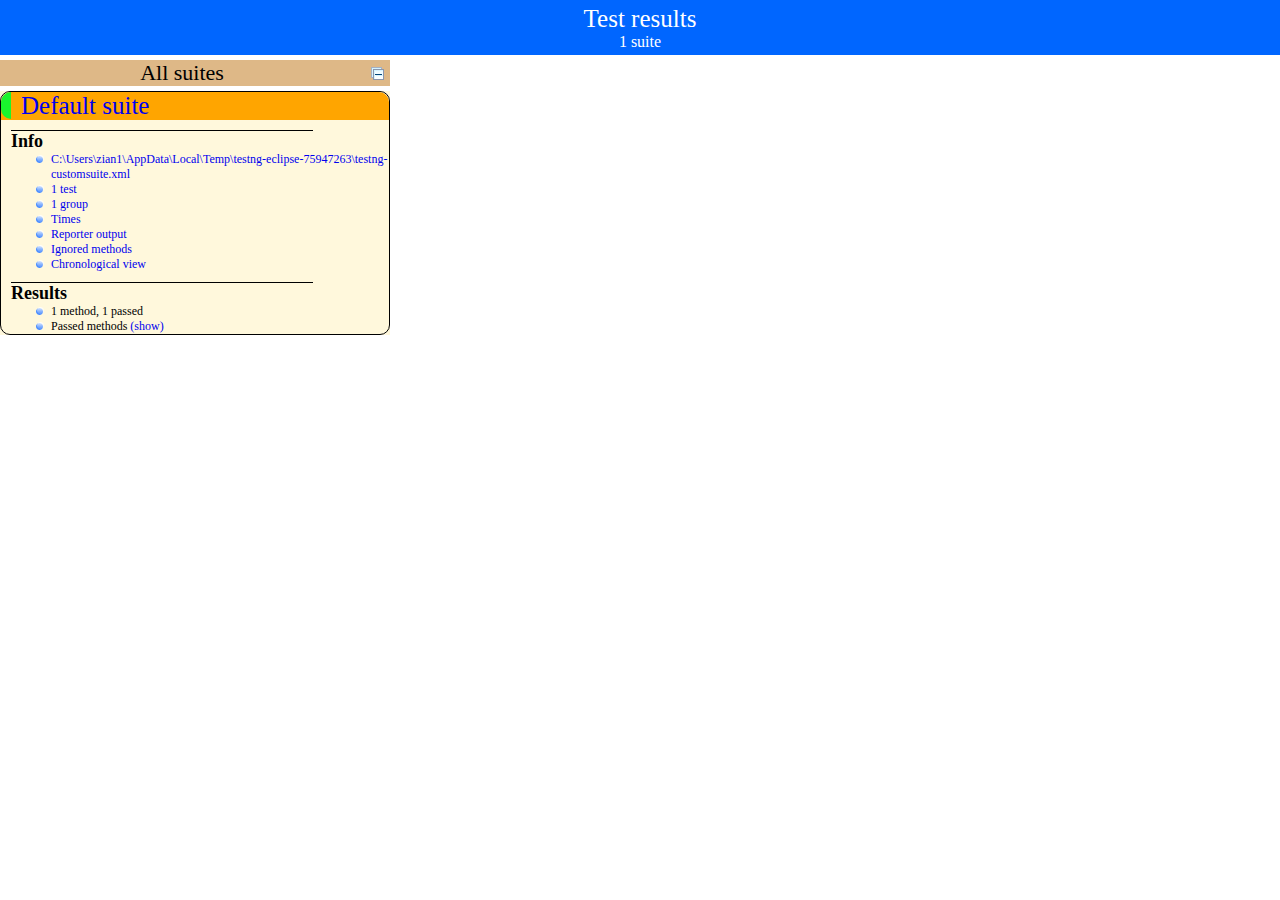
<file: Cucumber_Maven_Demo/test-output/index.html>
<!DOCTYPE html>

<html>
  <head>
  <meta charset='utf-8'>
  <title>TestNG reports</title>

    <link type="text/css" href="testng-reports.css" rel="stylesheet" />  
    <script type="text/javascript" src="jquery-1.7.1.min.js"></script>
    <script type="text/javascript" src="testng-reports.js"></script>
    <script type="text/javascript" src="https://www.google.com/jsapi"></script>
    <script type='text/javascript'>
      google.load('visualization', '1', {packages:['table']});
      google.setOnLoadCallback(drawTable);
      var suiteTableInitFunctions = new Array();
      var suiteTableData = new Array();
    </script>
    <!--
      <script type="text/javascript" src="jquery-ui/js/jquery-ui-1.8.16.custom.min.js"></script>
     -->
  </head>

  <body>
    <div class="top-banner-root">
      <span class="top-banner-title-font">Test results</span>
      <br/>
      <span class="top-banner-font-1">1 suite</span>
    </div> <!-- top-banner-root -->
    <div class="navigator-root">
      <div class="navigator-suite-header">
        <span>All suites</span>
        <a href="#" class="collapse-all-link" title="Collapse/expand all the suites">
          <img class="collapse-all-icon" src="collapseall.gif">
          </img> <!-- collapse-all-icon -->
        </a> <!-- collapse-all-link -->
      </div> <!-- navigator-suite-header -->
      <div class="suite">
        <div class="rounded-window">
          <div class="suite-header light-rounded-window-top">
            <a href="#" class="navigator-link" panel-name="suite-Default_suite">
              <span class="suite-name border-passed">Default suite</span>
            </a> <!-- navigator-link -->
          </div> <!-- suite-header light-rounded-window-top -->
          <div class="navigator-suite-content">
            <div class="suite-section-title">
              <span>Info</span>
            </div> <!-- suite-section-title -->
            <div class="suite-section-content">
              <ul>
                <li>
                  <a href="#" class="navigator-link " panel-name="test-xml-Default_suite">
                    <span>C:\Users\zian1\AppData\Local\Temp\testng-eclipse-75947263\testng-customsuite.xml</span>
                  </a> <!-- navigator-link  -->
                </li>
                <li>
                  <a href="#" class="navigator-link " panel-name="testlist-Default_suite">
                    <span class="test-stats">1 test</span>
                  </a> <!-- navigator-link  -->
                </li>
                <li>
                  <a href="#" class="navigator-link " panel-name="group-Default_suite">
                    <span>1 group</span>
                  </a> <!-- navigator-link  -->
                </li>
                <li>
                  <a href="#" class="navigator-link " panel-name="times-Default_suite">
                    <span>Times</span>
                  </a> <!-- navigator-link  -->
                </li>
                <li>
                  <a href="#" class="navigator-link " panel-name="reporter-Default_suite">
                    <span>Reporter output</span>
                  </a> <!-- navigator-link  -->
                </li>
                <li>
                  <a href="#" class="navigator-link " panel-name="ignored-methods-Default_suite">
                    <span>Ignored methods</span>
                  </a> <!-- navigator-link  -->
                </li>
                <li>
                  <a href="#" class="navigator-link " panel-name="chronological-Default_suite">
                    <span>Chronological view</span>
                  </a> <!-- navigator-link  -->
                </li>
              </ul>
            </div> <!-- suite-section-content -->
            <div class="result-section">
              <div class="suite-section-title">
                <span>Results</span>
              </div> <!-- suite-section-title -->
              <div class="suite-section-content">
                <ul>
                  <li>
                    <span class="method-stats">1 method,   1 passed</span>
                  </li>
                  <li>
                    <span class="method-list-title passed">Passed methods</span>
                    <span class="show-or-hide-methods passed">
                      <a href="#" panel-name="suite-Default_suite" class="hide-methods passed suite-Default_suite"> (hide)</a> <!-- hide-methods passed suite-Default_suite -->
                      <a href="#" panel-name="suite-Default_suite" class="show-methods passed suite-Default_suite"> (show)</a> <!-- show-methods passed suite-Default_suite -->
                    </span>
                    <div class="method-list-content passed suite-Default_suite">
                      <span>
                        <img width="3%" src="passed.png"/>
                        <a href="#" class="method navigator-link" panel-name="suite-Default_suite" title="cucumber.runner.TestRunnerDemo" hash-for-method="feature(Write Shopping Review)">feature(Write Shopping Review)</a> <!-- method navigator-link -->
                      </span>
                      <br/>
                    </div> <!-- method-list-content passed suite-Default_suite -->
                  </li>
                </ul>
              </div> <!-- suite-section-content -->
            </div> <!-- result-section -->
          </div> <!-- navigator-suite-content -->
        </div> <!-- rounded-window -->
      </div> <!-- suite -->
    </div> <!-- navigator-root -->
    <div class="wrapper">
      <div class="main-panel-root">
        <div panel-name="suite-Default_suite" class="panel Default_suite">
          <div class="suite-Default_suite-class-passed">
            <div class="main-panel-header rounded-window-top">
              <img src="passed.png"/>
              <span class="class-name">cucumber.runner.TestRunnerDemo</span>
            </div> <!-- main-panel-header rounded-window-top -->
            <div class="main-panel-content rounded-window-bottom">
              <div class="method">
                <div class="method-content">
                  <a name="feature(Write Shopping Review)">
                  </a> <!-- feature(Write Shopping Review) -->
                  <span class="method-name">feature</span>
                  <span class="parameters">(Write Shopping Review)</span>
                  <em>
(Runs Cucumber Feature)                  </em>
                </div> <!-- method-content -->
              </div> <!-- method -->
            </div> <!-- main-panel-content rounded-window-bottom -->
          </div> <!-- suite-Default_suite-class-passed -->
        </div> <!-- panel Default_suite -->
        <div panel-name="test-xml-Default_suite" class="panel">
          <div class="main-panel-header rounded-window-top">
            <span class="header-content">C:\Users\zian1\AppData\Local\Temp\testng-eclipse-75947263\testng-customsuite.xml</span>
          </div> <!-- main-panel-header rounded-window-top -->
          <div class="main-panel-content rounded-window-bottom">
            <pre>
&lt;?xml version=&quot;1.0&quot; encoding=&quot;UTF-8&quot;?&gt;
&lt;!DOCTYPE suite SYSTEM &quot;http://testng.org/testng-1.0.dtd&quot;&gt;
&lt;suite guice-stage=&quot;DEVELOPMENT&quot; name=&quot;Default suite&quot;&gt;
  &lt;test verbose=&quot;2&quot; name=&quot;Default test&quot;&gt;
    &lt;classes&gt;
      &lt;class name=&quot;cucumber.runner.TestRunnerDemo&quot;/&gt;
    &lt;/classes&gt;
  &lt;/test&gt; &lt;!-- Default test --&gt;
&lt;/suite&gt; &lt;!-- Default suite --&gt;
            </pre>
          </div> <!-- main-panel-content rounded-window-bottom -->
        </div> <!-- panel -->
        <div panel-name="testlist-Default_suite" class="panel">
          <div class="main-panel-header rounded-window-top">
            <span class="header-content">Tests for Default suite</span>
          </div> <!-- main-panel-header rounded-window-top -->
          <div class="main-panel-content rounded-window-bottom">
            <ul>
              <li>
                <span class="test-name">Default test (1 class)</span>
              </li>
            </ul>
          </div> <!-- main-panel-content rounded-window-bottom -->
        </div> <!-- panel -->
        <div panel-name="group-Default_suite" class="panel">
          <div class="main-panel-header rounded-window-top">
            <span class="header-content">Groups for Default suite</span>
          </div> <!-- main-panel-header rounded-window-top -->
          <div class="main-panel-content rounded-window-bottom">
            <div class="test-group">
              <span class="test-group-name">cucumber</span>
              <br/>
              <div class="method-in-group">
                <span class="method-in-group-name">feature</span>
                <br/>
              </div> <!-- method-in-group -->
            </div> <!-- test-group -->
          </div> <!-- main-panel-content rounded-window-bottom -->
        </div> <!-- panel -->
        <div panel-name="times-Default_suite" class="panel">
          <div class="main-panel-header rounded-window-top">
            <span class="header-content">Times for Default suite</span>
          </div> <!-- main-panel-header rounded-window-top -->
          <div class="main-panel-content rounded-window-bottom">
            <div class="times-div">
              <script type="text/javascript">
suiteTableInitFunctions.push('tableData_Default_suite');
function tableData_Default_suite() {
var data = new google.visualization.DataTable();
data.addColumn('number', 'Number');
data.addColumn('string', 'Method');
data.addColumn('string', 'Class');
data.addColumn('number', 'Time (ms)');
data.addRows(1);
data.setCell(0, 0, 0)
data.setCell(0, 1, 'feature')
data.setCell(0, 2, 'cucumber.runner.TestRunnerDemo')
data.setCell(0, 3, 30396);
window.suiteTableData['Default_suite']= { tableData: data, tableDiv: 'times-div-Default_suite'}
return data;
}
              </script>
              <span class="suite-total-time">Total running time: 30 seconds</span>
              <div id="times-div-Default_suite">
              </div> <!-- times-div-Default_suite -->
            </div> <!-- times-div -->
          </div> <!-- main-panel-content rounded-window-bottom -->
        </div> <!-- panel -->
        <div panel-name="reporter-Default_suite" class="panel">
          <div class="main-panel-header rounded-window-top">
            <span class="header-content">Reporter output for Default suite</span>
          </div> <!-- main-panel-header rounded-window-top -->
          <div class="main-panel-content rounded-window-bottom">
          </div> <!-- main-panel-content rounded-window-bottom -->
        </div> <!-- panel -->
        <div panel-name="ignored-methods-Default_suite" class="panel">
          <div class="main-panel-header rounded-window-top">
            <span class="header-content">0 ignored methods</span>
          </div> <!-- main-panel-header rounded-window-top -->
          <div class="main-panel-content rounded-window-bottom">
          </div> <!-- main-panel-content rounded-window-bottom -->
        </div> <!-- panel -->
        <div panel-name="chronological-Default_suite" class="panel">
          <div class="main-panel-header rounded-window-top">
            <span class="header-content">Methods in chronological order</span>
          </div> <!-- main-panel-header rounded-window-top -->
          <div class="main-panel-content rounded-window-bottom">
            <div class="chronological-class">
              <div class="chronological-class-name">cucumber.runner.TestRunnerDemo</div> <!-- chronological-class-name -->
              <div class="configuration-class before">
                <span class="method-name">setUpClass</span>
                <span class="method-start">0 ms</span>
              </div> <!-- configuration-class before -->
              <div class="test-method">
                <span class="method-name">feature(Write Shopping Review)</span>
                <span class="method-start">640 ms</span>
              </div> <!-- test-method -->
              <div class="configuration-class after">
                <span class="method-name">tearDownClass</span>
                <span class="method-start">31038 ms</span>
              </div> <!-- configuration-class after -->
          </div> <!-- main-panel-content rounded-window-bottom -->
        </div> <!-- panel -->
      </div> <!-- main-panel-root -->
    </div> <!-- wrapper -->
  </body>
</html>
</file>
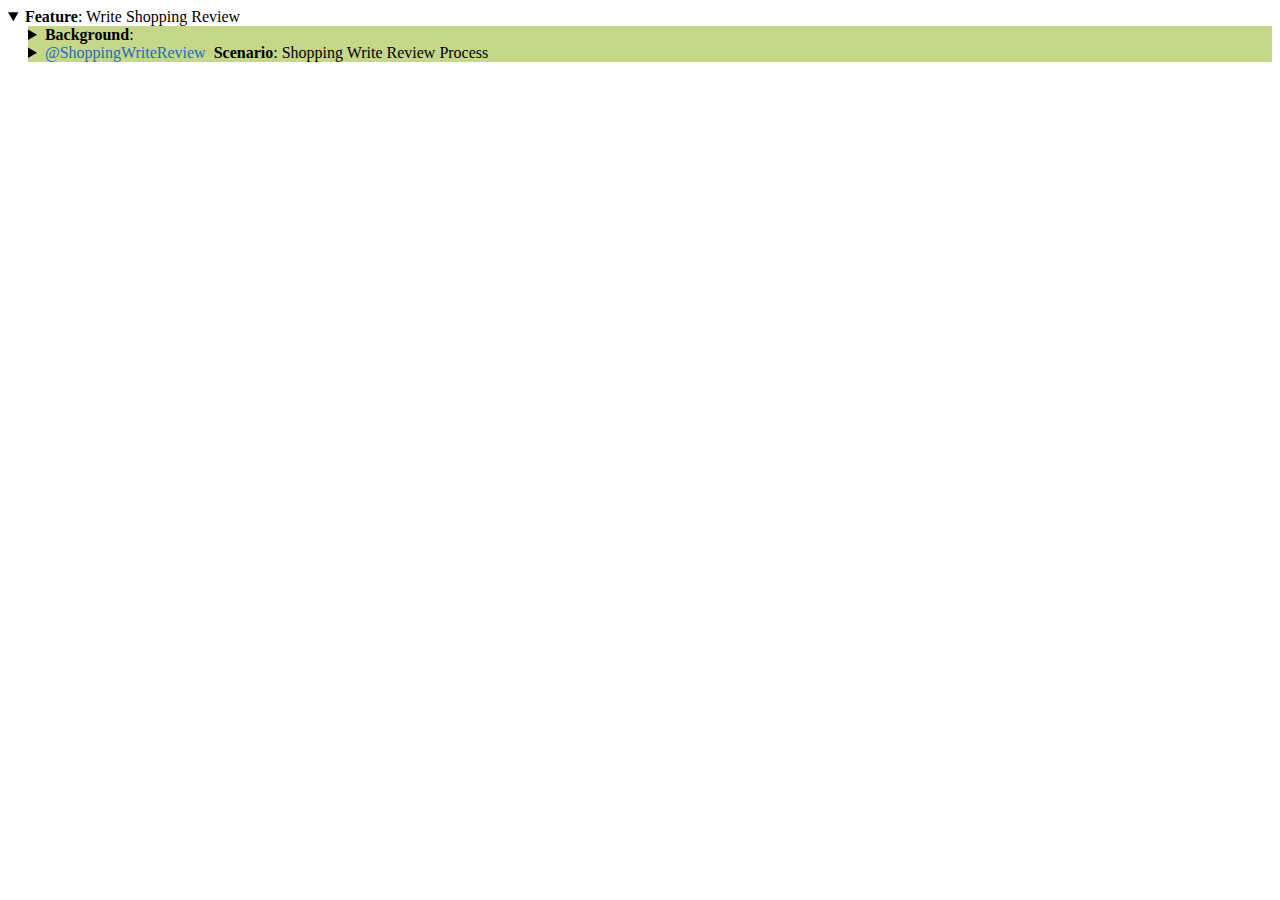
<file: Cucumber_Maven_Demo/Reports/cucumber-pretty/index.html>
<!DOCTYPE html>
<html>
  <head>
    <meta charset="utf-8">
    <title>Cucumber Features</title>
    <link href="style.css" rel="stylesheet">
    <script src="jquery-1.8.2.min.js"></script>
    <script src="formatter.js"></script>
    <script src="report.js"></script>
  </head>
  <body>
    <div class="cucumber-report"></div>
  </body>
</html>
</file>
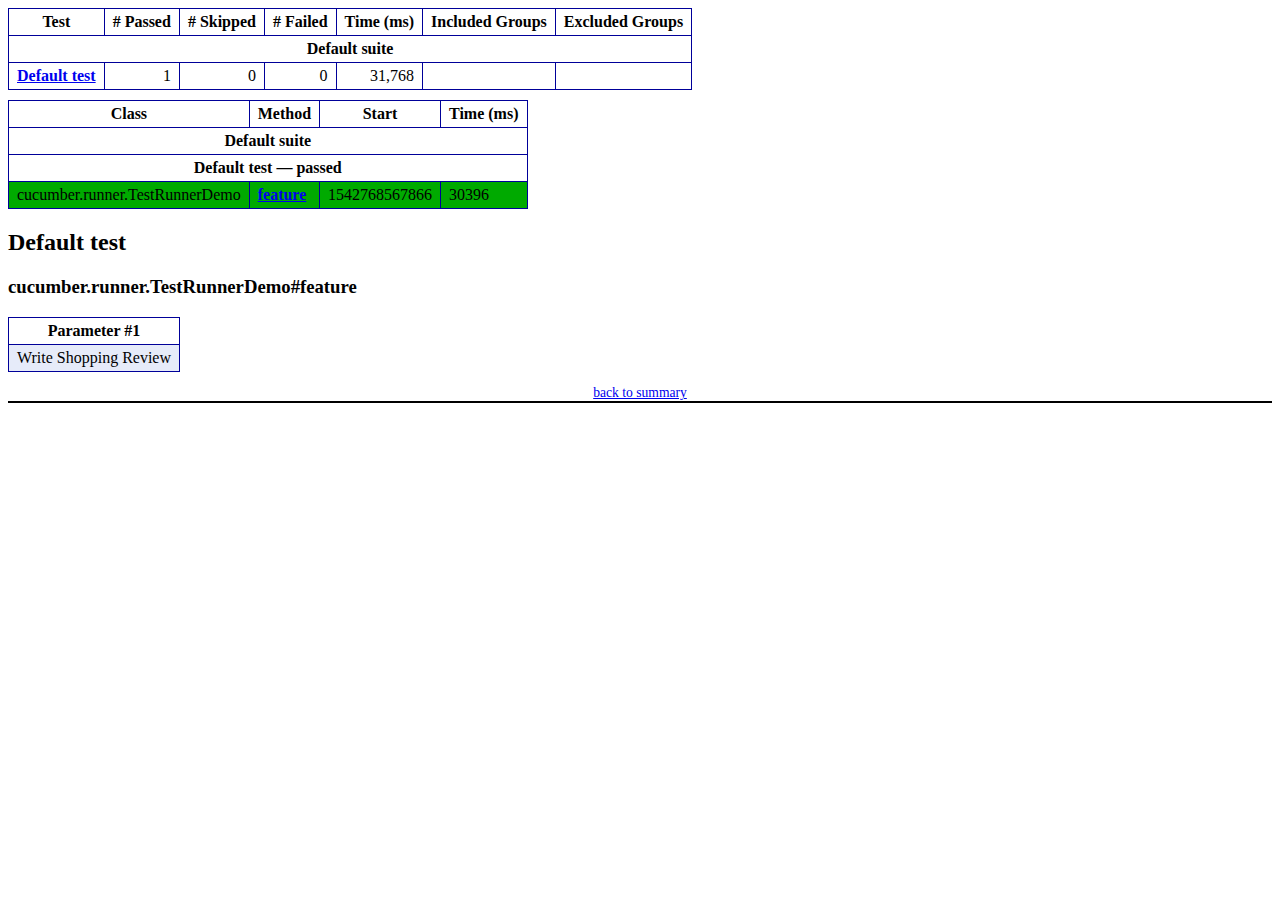
<file: Cucumber_Maven_Demo/test-output/emailable-report.html>
<!DOCTYPE html PUBLIC "-//W3C//DTD XHTML 1.1//EN" "http://www.w3.org/TR/xhtml11/DTD/xhtml11.dtd">
<html xmlns="http://www.w3.org/1999/xhtml"><head><title>TestNG Report</title><style type="text/css">table {margin-bottom:10px;border-collapse:collapse;empty-cells:show}th,td {border:1px solid #009;padding:.25em .5em}th {vertical-align:bottom}td {vertical-align:top}table a {font-weight:bold}.stripe td {background-color: #E6EBF9}.num {text-align:right}.passedodd td {background-color: #3F3}.passedeven td {background-color: #0A0}.skippedodd td {background-color: #DDD}.skippedeven td {background-color: #CCC}.failedodd td,.attn {background-color: #F33}.failedeven td,.stripe .attn {background-color: #D00}.stacktrace {white-space:pre;font-family:monospace}.totop {font-size:85%;text-align:center;border-bottom:2px solid #000}</style></head><body><table><tr><th>Test</th><th># Passed</th><th># Skipped</th><th># Failed</th><th>Time (ms)</th><th>Included Groups</th><th>Excluded Groups</th></tr><tr><th colspan="7">Default suite</th></tr><tr><td><a href="#t0">Default test</a></td><td class="num">1</td><td class="num">0</td><td class="num">0</td><td class="num">31,768</td><td></td><td></td></tr></table><table><thead><tr><th>Class</th><th>Method</th><th>Start</th><th>Time (ms)</th></tr></thead><tbody><tr><th colspan="4">Default suite</th></tr></tbody><tbody id="t0"><tr><th colspan="4">Default test &#8212; passed</th></tr><tr class="passedeven"><td rowspan="1">cucumber.runner.TestRunnerDemo</td><td><a href="#m0">feature</a></td><td rowspan="1">1542768567866</td><td rowspan="1">30396</td></tr></tbody></table><h2>Default test</h2><h3 id="m0">cucumber.runner.TestRunnerDemo#feature</h3><table class="result"><tr class="param"><th>Parameter #1</th></tr><tr class="param stripe"><td>Write Shopping Review</td></tr></table><p class="totop"><a href="#summary">back to summary</a></p></body></html>
</file>
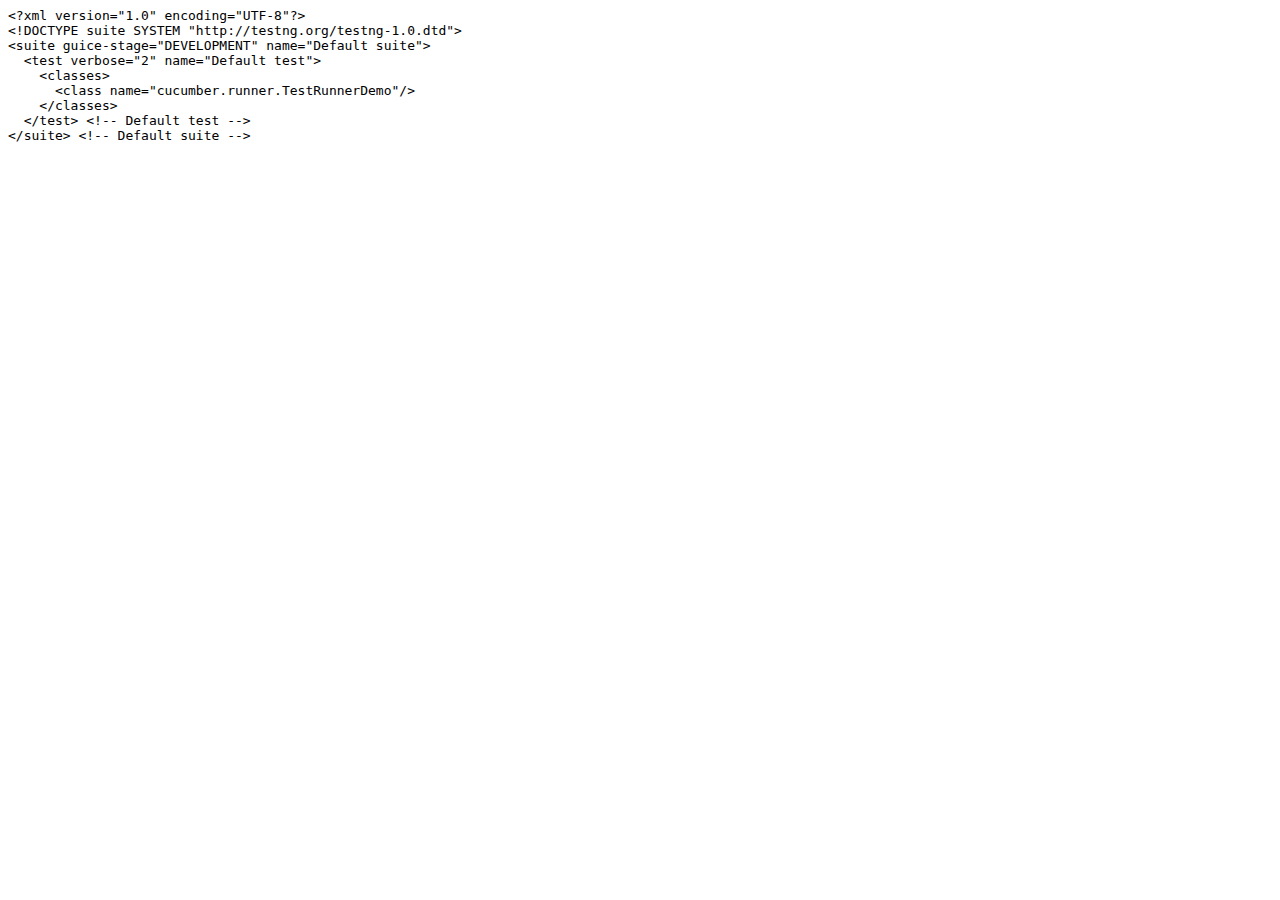
<file: Cucumber_Maven_Demo/test-output/old/Default suite/testng.xml.html>
<html><head><title>testng.xml for Default suite</title></head><body><tt>&lt;?xml&nbsp;version="1.0"&nbsp;encoding="UTF-8"?&gt;<br/>&lt;!DOCTYPE&nbsp;suite&nbsp;SYSTEM&nbsp;"http://testng.org/testng-1.0.dtd"&gt;<br/>&lt;suite&nbsp;guice-stage="DEVELOPMENT"&nbsp;name="Default&nbsp;suite"&gt;<br/>&nbsp;&nbsp;&lt;test&nbsp;verbose="2"&nbsp;name="Default&nbsp;test"&gt;<br/>&nbsp;&nbsp;&nbsp;&nbsp;&lt;classes&gt;<br/>&nbsp;&nbsp;&nbsp;&nbsp;&nbsp;&nbsp;&lt;class&nbsp;name="cucumber.runner.TestRunnerDemo"/&gt;<br/>&nbsp;&nbsp;&nbsp;&nbsp;&lt;/classes&gt;<br/>&nbsp;&nbsp;&lt;/test&gt;&nbsp;&lt;!--&nbsp;Default&nbsp;test&nbsp;--&gt;<br/>&lt;/suite&gt;&nbsp;&lt;!--&nbsp;Default&nbsp;suite&nbsp;--&gt;<br/></tt></body></html>
</file>
<file: Cucumber_Maven_Demo/test-output/testng-reports.css>
body {
    margin: 0px 0px 5px 5px;
}

ul {
    margin: 0px;
}

li {
    list-style-type: none;
}

a {
    text-decoration: none;
}

a:hover {
    text-decoration: underline;
}

.navigator-selected {
    background: #ffa500;
}

.wrapper {
    position: absolute;
    top: 60px;
    bottom: 0;
    left: 400px;
    right: 0;
    overflow: auto;
}

.navigator-root {
    position: absolute;
    top: 60px;
    bottom: 0;
    left: 0;
    width: 400px;
    overflow-y: auto;
}

.suite {
    margin: 0px 10px 10px 0px;
    background-color: #fff8dc;
}

.suite-name {
    padding-left: 10px;
    font-size: 25px;
    font-family: Times;
}

.main-panel-header {
    padding: 5px;
    background-color: #9FB4D9; //afeeee;
    font-family: monospace;
    font-size: 18px;
}

.main-panel-content {
    padding: 5px;
    margin-bottom: 10px;
    background-color: #DEE8FC; //d0ffff;
}

.rounded-window {
    border-radius: 10px;
    border-style: solid;
    border-width: 1px;
}

.rounded-window-top {
    border-top-right-radius: 10px 10px;
    border-top-left-radius: 10px 10px;
    border-style: solid;
    border-width: 1px;
    overflow: auto;
}

.light-rounded-window-top {
    border-top-right-radius: 10px 10px;
    border-top-left-radius: 10px 10px;
}

.rounded-window-bottom {
    border-style: solid;
    border-width: 0px 1px 1px 1px;
    border-bottom-right-radius: 10px 10px;
    border-bottom-left-radius: 10px 10px;
    overflow: auto;
}

.method-name {
    font-size: 12px;
    font-family: monospace;
}

.method-content {
    border-style: solid;
    border-width: 0px 0px 1px 0px;
    margin-bottom: 10;
    padding-bottom: 5px;
    width: 80%;
}

.parameters {
    font-size: 14px;
    font-family: monospace;
}

.stack-trace {
    white-space: pre;
    font-family: monospace;
    font-size: 12px;
    font-weight: bold;
    margin-top: 0px;
    margin-left: 20px;
}

.testng-xml {
    font-family: monospace;
}

.method-list-content {
    margin-left: 10px;
}

.navigator-suite-content {
    margin-left: 10px;
    font: 12px 'Lucida Grande';
}

.suite-section-title {
    margin-top: 10px;
    width: 80%;
    border-style: solid;
    border-width: 1px 0px 0px 0px;
    font-family: Times;
    font-size: 18px;
    font-weight: bold;
}

.suite-section-content {
    list-style-image: url(bullet_point.png);
}

.top-banner-root {
    position: absolute;
    top: 0;
    height: 45px;
    left: 0;
    right: 0;
    padding: 5px;
    margin: 0px 0px 5px 0px;
    background-color: #0066ff;
    font-family: Times;
    color: #fff;
    text-align: center;
}

.top-banner-title-font {
    font-size: 25px;
}

.test-name {
    font-family: 'Lucida Grande';
    font-size: 16px;
}

.suite-icon {
    padding: 5px;
    float: right;
    height: 20;
}

.test-group {
    font: 20px 'Lucida Grande';
    margin: 5px 5px 10px 5px;
    border-width: 0px 0px 1px 0px;
    border-style: solid;
    padding: 5px;
}

.test-group-name {
    font-weight: bold;
}

.method-in-group {
    font-size: 16px;
    margin-left: 80px;
}

table.google-visualization-table-table {
    width: 100%;
}

.reporter-method-name {
    font-size: 14px;
    font-family: monospace;
}

.reporter-method-output-div {
    padding: 5px;
    margin: 0px 0px 5px 20px;
    font-size: 12px;
    font-family: monospace;
    border-width: 0px 0px 0px 1px;
    border-style: solid;
}

.ignored-class-div {
    font-size: 14px;
    font-family: monospace;
}

.ignored-methods-div {
    padding: 5px;
    margin: 0px 0px 5px 20px;
    font-size: 12px;
    font-family: monospace;
    border-width: 0px 0px 0px 1px;
    border-style: solid;
}

.border-failed {
    border-top-left-radius: 10px 10px;
    border-bottom-left-radius: 10px 10px;
    border-style: solid;
    border-width: 0px 0px 0px 10px;
    border-color: #f00;
}

.border-skipped {
    border-top-left-radius: 10px 10px;
    border-bottom-left-radius: 10px 10px;
    border-style: solid;
    border-width: 0px 0px 0px 10px;
    border-color: #edc600;
}

.border-passed {
    border-top-left-radius: 10px 10px;
    border-bottom-left-radius: 10px 10px;
    border-style: solid;
    border-width: 0px 0px 0px 10px;
    border-color: #19f52d;
}

.times-div {
    text-align: center;
    padding: 5px;
}

.suite-total-time {
    font: 16px 'Lucida Grande';
}

.configuration-suite {
    margin-left: 20px;
}

.configuration-test {
    margin-left: 40px;
}

.configuration-class {
    margin-left: 60px;
}

.configuration-method {
    margin-left: 80px;
}

.test-method {
    margin-left: 100px;
}

.chronological-class {
    background-color: #0ccff;
    border-style: solid;
    border-width: 0px 0px 1px 1px;
}

.method-start {
    float: right;
}

.chronological-class-name {
    padding: 0px 0px 0px 5px;
    color: #008;
}

.after, .before, .test-method {
    font-family: monospace;
    font-size: 14px;
}

.navigator-suite-header {
    font-size: 22px;
    margin: 0px 10px 5px 0px;
    background-color: #deb887;
    text-align: center;
}

.collapse-all-icon {
    padding: 5px;
    float: right;
}
</file>
<file: Cucumber_Maven_Demo/Reports/cucumber-pretty/style.css>
.cucumber-report .body {
  font-family: Helvetica,Arial,sans-serif;
}

.cucumber-report .keyword {
  font-weight: bold;
}

.cucumber-report .description {
  font-style: italic;
  margin-left: 20px;
}

.cucumber-report details > section {
  margin-left: 20px;
}

.cucumber-report ol.steps {
  list-style-type: none;
  margin-top: 0;
  margin-bottom: 0;
}

.cucumber-report .step .embedded-text {
  background: #dddddd;
}

.cucumber-report .doc_string {
  margin: 0 0 0 20px;
}

.cucumber-report table {
  border-collapse: collapse;
  border: 1px;
  border-style: solid;
}

.cucumber-report td, .cucumber-report th {
  border: 1px;
  border-style: solid;
  padding-left: 4px;
  padding-right: 4px;
}

.cucumber-report table {
  margin-left: 20px;
}

.cucumber-report thead {
  background-color: #C0C0C0;
}

.cucumber-report .passed {
  background-color: #C5D88A;
}

.cucumber-report .undefined, .cucumber-report .pending {
  background-color: #EAEC2D;
}

.cucumber-report .skipped {
  background-color: #2DEAEC;
}

.cucumber-report .failed {
  background-color: #D88A8A;
}

.cucumber-report .tags {
  display: inline;
}

.cucumber-report .tag {
  margin-right: 0.25em;
  color: #246ac1;
}

.cucumber-report .comments {
  display: inline;
}

.cucumber-report .comment {
  margin 0;
  padding 0;
}

.cucumber-report .error {
  margin: .2em .75em;
  padding: .2em;
  border: 1px solid #900;
  background-color: #EDBBBB;
}

#cucumber-templates {
  display: none;
}
</file>
